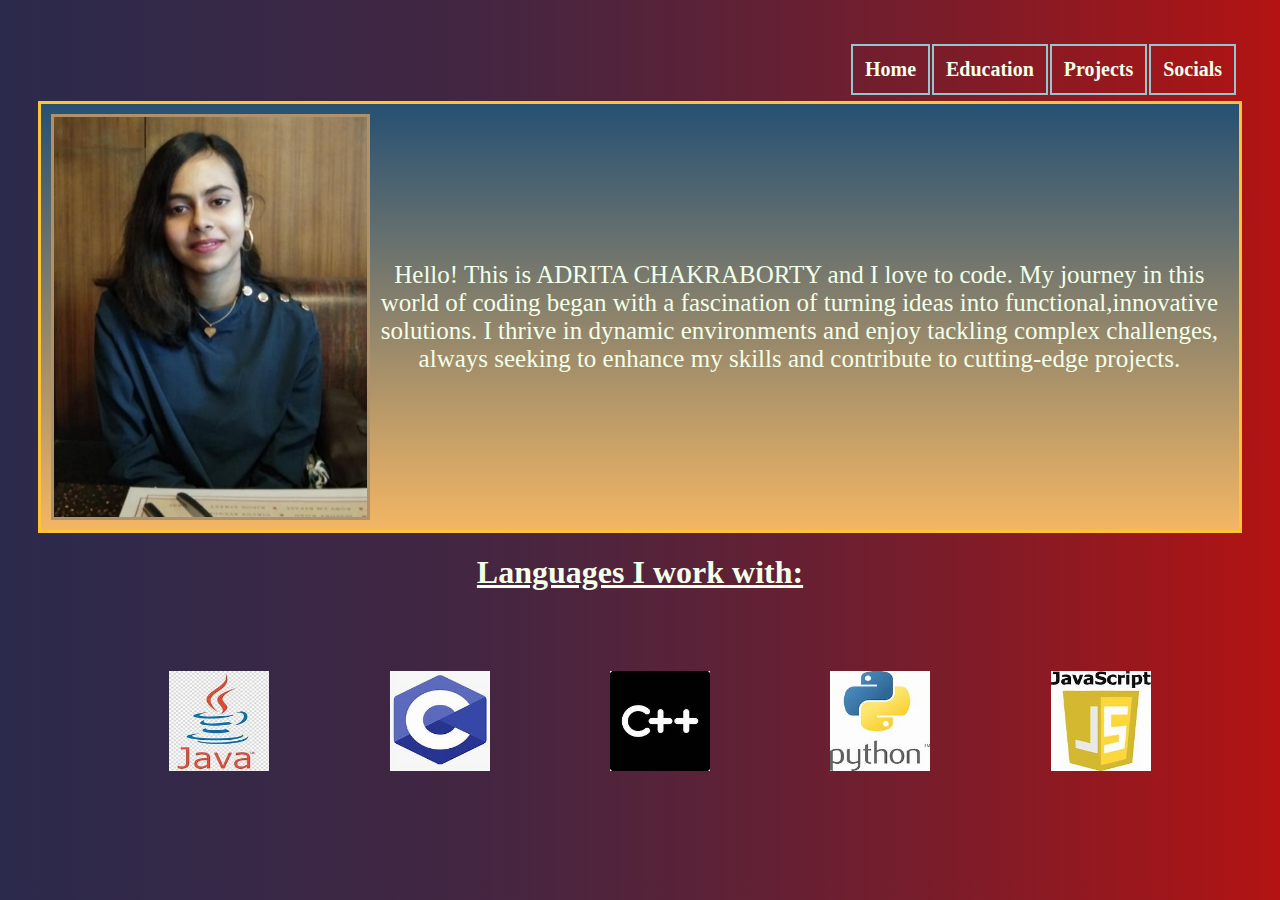
<file: index.html>
<!DOCTYPE html>
<html lang="en">
<head>
    <meta charset="UTF-8">
    <meta name="viewport" content="width=device-width, initial-scale=1.0">
    <link rel="stylesheet" href="./style.css">
    <title>Adrita's portfolio</title>
</head>
<body>
    <div id="navBar" class="navBarC">
    <div id="home">Home</div>
    <div id="edu">Education</div>
    <div id="project">Projects</div>
    <div id="contacts">Socials</div>
</div>

    <div class="internal">
        <div class="front">
   <img src="./WhatsApp Image 2023-06-09 at 9.55.51 PM.jpeg" class="profile"> 
   <div class="text1">
    <p>Hello! This is ADRITA CHAKRABORTY and I love to code.
        My journey in this world of coding began with a fascination of turning ideas into
         functional,innovative solutions. I thrive in dynamic environments and enjoy tackling
        complex challenges, always seeking to enhance my skills and contribute to cutting-edge projects. 

    </p>
</div>
        </div>
    </div>
    <h1 class="language"><u>Languages I work with:</u>
    </h2>
    <ol><div class="languages">
        <li>
            <img src="./javafin.jpg">
        </li>
        <li><img src="./c.jpg"></li>
       <li>
        <img src="./cpp.jpg">
    </li>
        <li><img src="./python.jpg"></li>
        <li><img src="./js.jpg"></li> 
    </div></ol>
    </div>


    
</body>

</html>
</file>
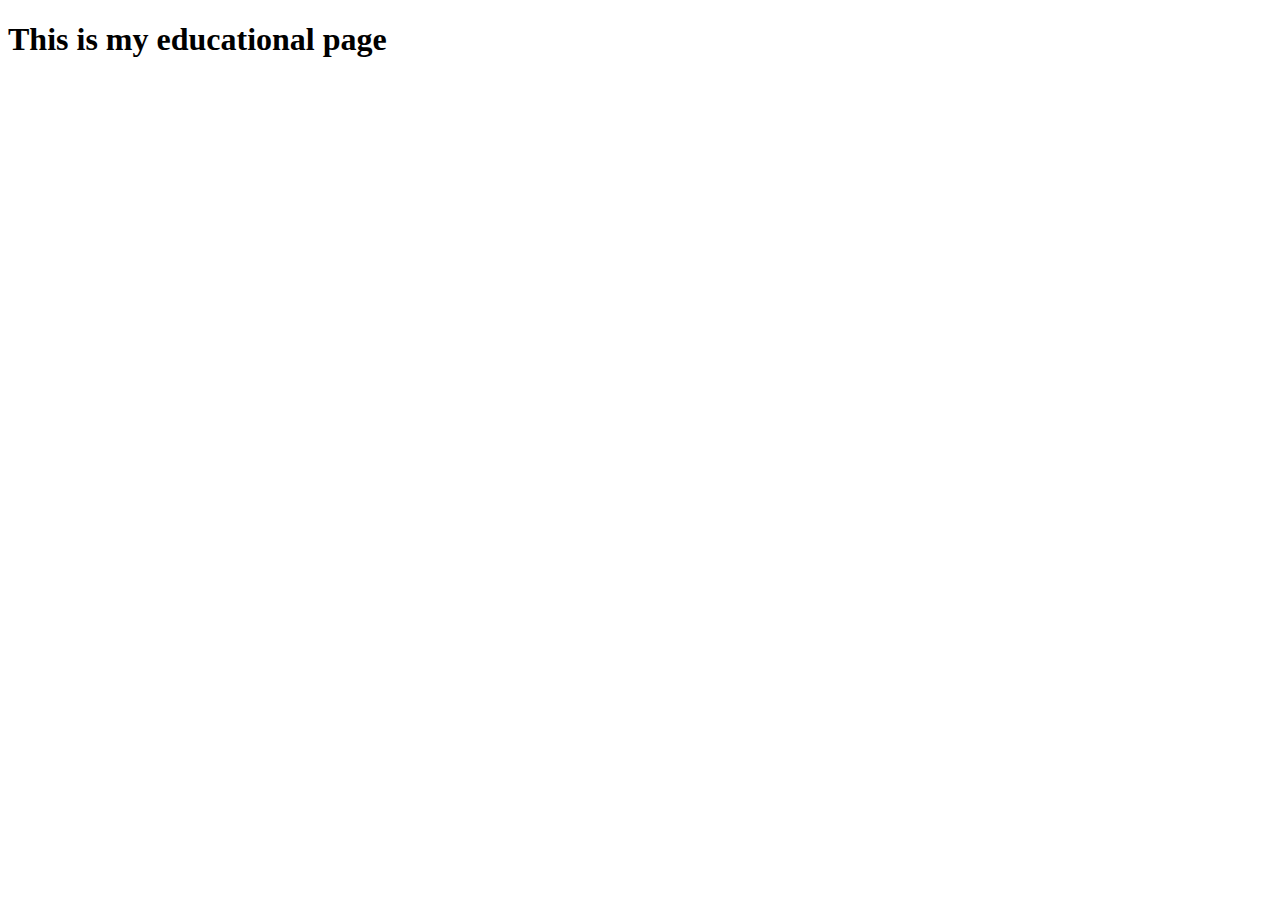
<file: edu.html>
<!DOCTYPE html>
<html lang="en">
<head>
    <meta charset="UTF-8">
    <meta name="viewport" content="width=device-width, initial-scale=1.0">
    <title>Education Journey</title>
</head>
<body>
    <h1>This is my educational page</h1>
    
</body>
</html>
</file>
<file: style.css>
@keyframes slideIn{
    from{
        opacity: 0;
        transform: translate(-100px);
    }
    to{
        opacity: 1;
        transform: translateX(0);
    }
}
@keyframes pulse{
    from{
        transform: scale(0.8);
    }
    to{
        transform: scale(1.2);
    }
}
body{
    background-image:linear-gradient(.25turn,#2b2a4c,67%,#B31312);
    padding: 30px;

    color: #f2ffe9

}
.internal{
    
    border: 3px solid rgb(255, 196, 54); 
    display: flex;

}
.front{
    padding: 10px;
    
    background-image: linear-gradient(#265073,#F3B664);
    display: inline-flex;
    align-items: center;
}
.text1{
text-align: center;
font-size: 25px;
animation: slideIn 1.5s ease-in-out ;
}
.profile{
    position:relative;
    height:400px;
    border: 3px solid #B0926A;
    animation: slideIn 1.5s ease-in-out;
}
.language{
    text-align: center;
    
}
.languages{
    padding:0;
    text-align: center;
}
.languages li{
    padding: 5%;
    
    display: inline-flex;
}
.languages img{
    
    width:100px;
    height: 100px;
    animation: pulse 1s ease-in-out infinite alternate;
}
#home {
    font:bold 20px Tahoma;
    text-align:left;
}
#edu {
    font:bold 20px Tahoma;
    text-align:left;
}
#project {
    font:bold 20px Tahoma;
    text-align:left;
}
#contacts {
    font:bold 20px Tahoma;
    text-align:left;
}
#navBar{
    display: flex;
    justify-content: right;
    padding: 5px;
    
}
.navBarC div{
    padding: 1%;
    margin: 1px;
    border: 2px solid #92C7CF;

}
</file>
